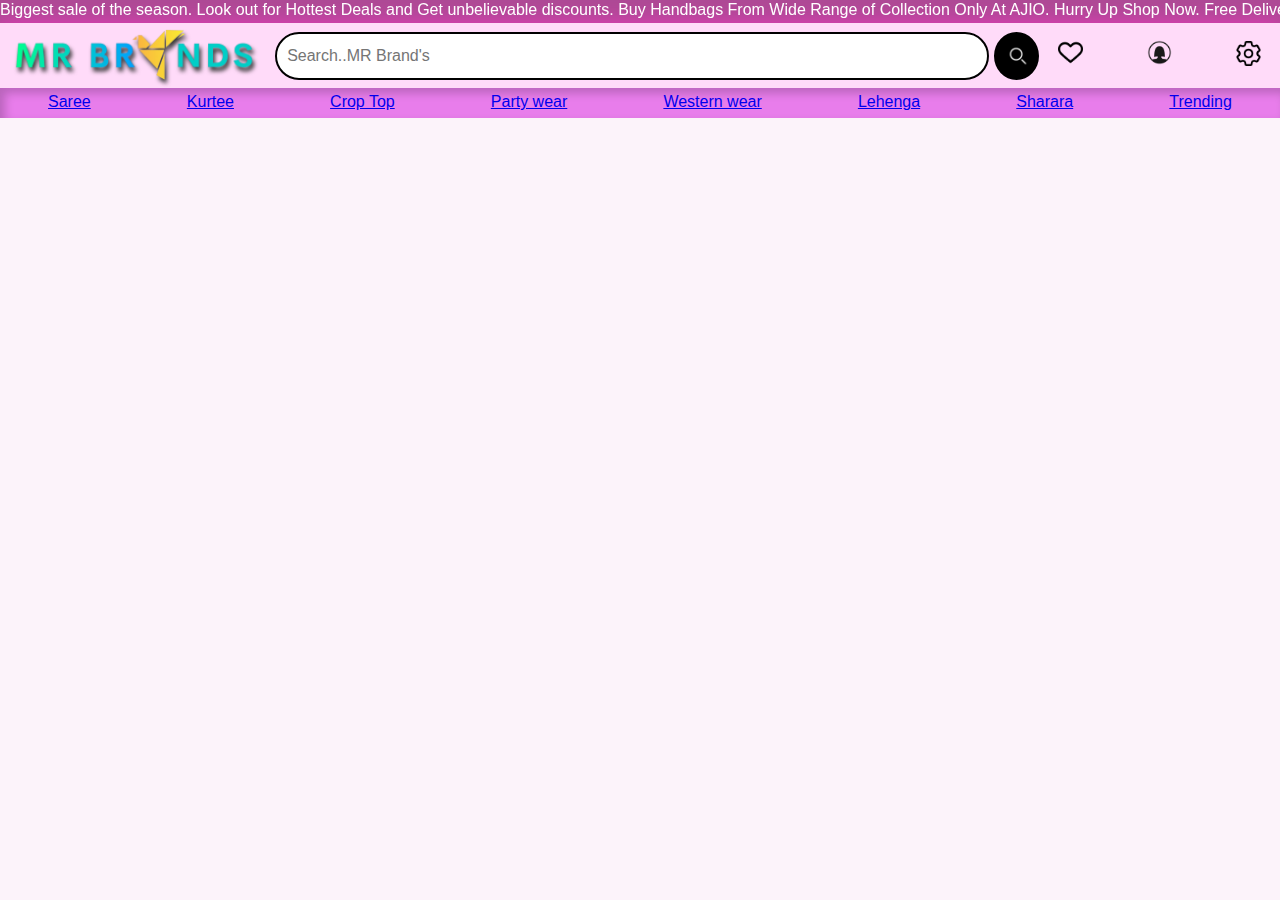
<file: html_files/header.html>
<!DOCTYPE html>
<html lang="en">
<head>
    <meta charset="UTF-8">
    <meta name="viewport" content="width=device-width, initial-scale=1.0">
    <title>header</title>
    <link rel="stylesheet" href="../CSS_files/first.css" >
</head>
<body>
    <header>
        <upperheader>
            <slidingbar>
                <div class="slidingbar">
                    <marquee direction="left" width="100%" scrollamount="10" onmouseover="this.stop();" onmouseout="this.start();">
                        <span class="header-promotion marquee-span">Biggest sale of the season. Look out for Hottest Deals and Get unbelievable discounts.</span>
                        <span class="header-promotion marquee-span"> Buy Handbags From Wide Range of Collection Only At AJIO. Hurry Up Shop Now. Free Delivery.</span>
                        <span class="header-promotion marquee-span ">Get Stylish Footwear at Max — Bundle & Save Big with Max! Buy 3 styles for ₹999 plus Free Shipping on all orders.</span>
                    </marquee>
                </div>
            </slidingbar>
        </upperheader>
        <middleheader>
            <logo>
                <div class="logo">
                    <div class="navlogo">
                        <a href="login.html"><img src="../images/mr brands logo.png" alt="mr brands"></a>
                    </div>
                </div> 
            </logo>
            <searchbar>
                <div class="searchbar">
                        <input type="text" id="search" style="width: 450px;" placeholder="Search..MR Brand's " >
                        <button type="submit" id="search-button"><img src="../images/search (2).png" height="30px"></button>
                        
                </div>
            </searchbar>
            <wishlist>
                <div class="wishlist"style="background-color:;">
                    <a href="wishlist.html"> <img src="../images/heart.png" height="25px">
                </div>
            </wishlist>
            <account>
                <div class="account"style="background-color: ;">
                    <a href="account.html"> <img src="../images/circle.png" height="25px">
                   </div>
            </account>
            <settings>
                <div class="setting"style="background-color: ;">
                    <a href="setting.html"> <img src="../images/setting.png" height="25px">
                    </div>

            </settings>
        </middleheader>
        

        <lowerheader id="lowerheader">
            <categorylist>
                <div class="categorylist">
                    <div class="men">Saree</div>
                    <div class="men">Kurtee</div>
                    <div class="men">Crop Top</div>
                    <div class="men">Party wear</div>
                    <div class="men">Western wear</div>
                    <div class="men">Lehenga</div>
                    <div class="men">Sharara</div>
                    <div class="men">Trending</div>
                </div>
            </categorylist>
        </lowerheader>
        <div id="results" class="product-grid"></div>
    </header>
</body>
</html>
</file>
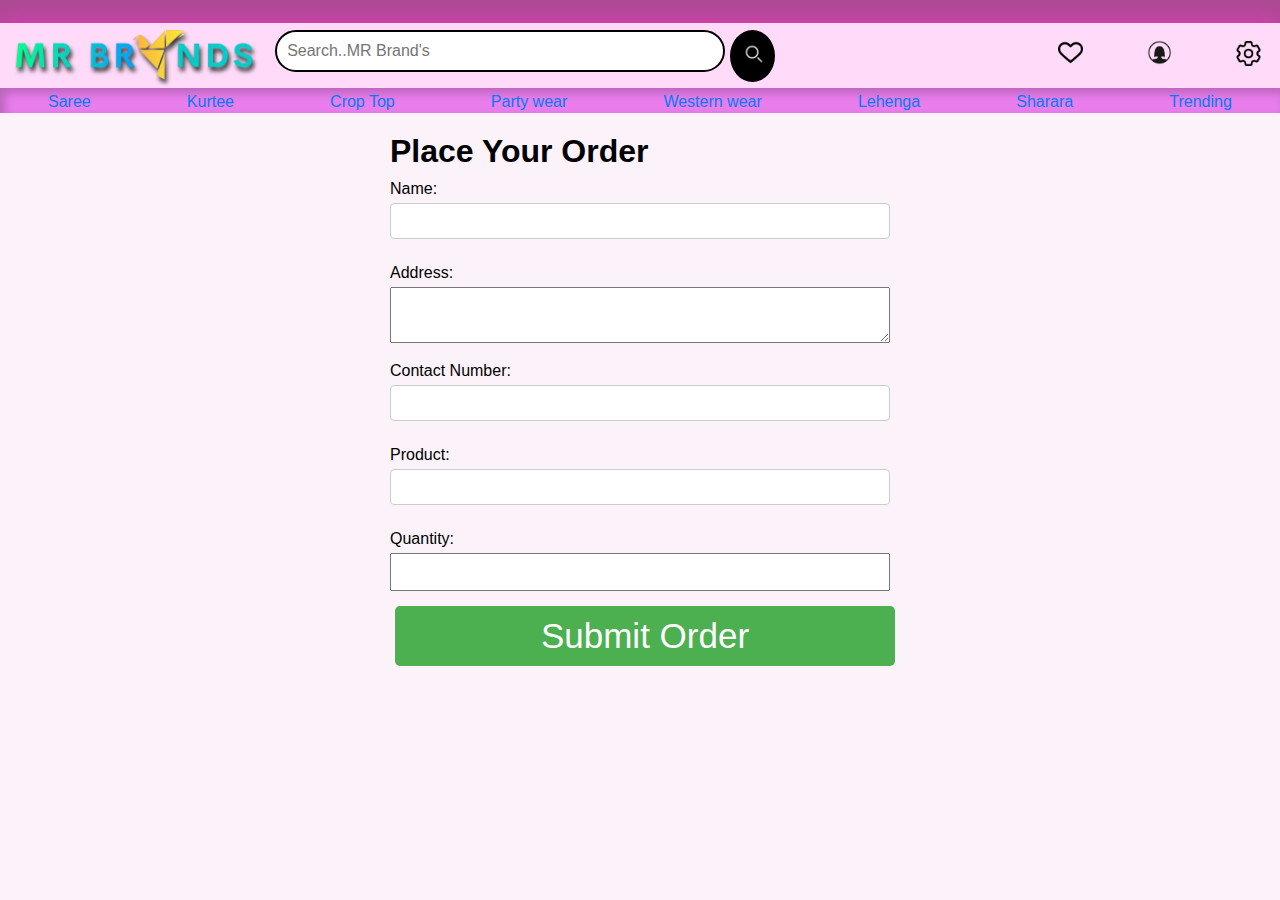
<file: html_files/placeorder.html>
<!DOCTYPE html>
<html lang="en">
<head>
    <meta charset="UTF-8">
    <meta name="viewport" content="width=device-width, initial-scale=1.0">
    <title>placeorder</title>
    <link rel="stylesheet" href="../CSS_files/first.css">
    <link rel="stylesheet" href="../CSS_files/login.css">
</head>
<body>
    <div id="header"></div>
    <div class="order-form">
        <h1>Place Your Order</h1>
        <form id="orderForm">
            <div class="form-group">
                <label for="name">Name:</label>
                <input type="text" id="name" name="name" required>
            </div>
            <div class="form-group">
                <label for="address">Address:</label>
                <textarea id="address" name="address" required></textarea>
            </div>
            <div class="form-group">
                <label for="contact">Contact Number:</label>
                <input type="tel" id="contact" name="contact" required>
            </div>
            <div class="form-group">
                <label for="product">Product:</label>
                <input type="text" id="product" name="product" required>
            </div>
            <div class="form-group">
                <label for="quantity">Quantity:</label>
                <input type="number" id="quantity" name="quantity" required>
            </div>
            <button type="submit" id="submit-button" class="submit-button">Submit Order</button>
        </form>
    </div>

    <script src="../JS_files/order.js"></script>
    <script src="../JS_files/script.js"></script>
</body>
</html>
</file>
<file: CSS_files/first.css>
body {
    background-color: rgb(252, 243, 250);
    font-family: Arial, sans-serif;
    margin: 0;
    padding: 0;
}
 /* header only */
.slidingbar{
    width: 100%;
    background-color: #AE4A95;
    color: white;
}
middleheader{
    display: flex;
    padding: 0px;
    height: 65px;
    align-items: center;
    justify-content:space-around ;
    background-color: #FFDBF9;  
    box-shadow: 0 0 20px rgba(246, 52, 197, 0.8);
    
}
lowerheader{
  margin: top 10px;
}
.navlogo img {
    width: 256px;    
    height: 65px;    
    object-fit: contain;
    filter: drop-shadow(2px 4px 2px rgb(56, 56, 56));
  }
  .searchbar {
    display: flex;       
    text-align: center;   
    width: 770px;    
  }

.searchbar input[type="text"] {
    width: 100%;
    padding: 10px 250px 10px 10px;
    border: 2px solid black;
    border-radius: 40px;
    font-size: 16px;
  }
  .searchbar button {
    background-color: black;
    border-radius:100%;
    width: 45px;
    padding: 5px;
    cursor: pointer;
  }
  .wishlist, .account {
    flex: 0.5;                
    text-align: center;          
  }
  
  .wishlist a, .account a {
    font-size: 24px;           
    color: white;               
  }
.categorylist{
    background-color: #e87deb;
    box-shadow: inset 5px 5px 10px rgba(0, 0, 0, 0.2);
    display: flex;
    padding: 5px 0px 0px 0px;
    height: 25px;
    justify-content: space-around;

}
/* index page only */
banner {
  display: flex;
  justify-content: center;
  align-items: center;
  min-height: 500px;
}
.slider {
  width: 1500px;
  height: 475px;
  overflow: hidden;
  border-radius: 20px;
  position: relative;
}
.slides {
  width: 1500px;
  height: 475px;
  display: flex;
  animation-fill-mode: forwards;
  animation: slide 20s infinite;
}
.slide {
  width: 1500px;
  height: 475px;
  transition: 10s;
}

.slide img {
  width: 1500px;
  height: 475px;
}
@keyframes slide {
  0%, 20% {
    margin-left: 0; 
  }
  25%, 45% {
    margin-left: -100%; 
  }
  50%, 70% {
    margin-left: -200%; 
  }
  75%, 95% {
    margin-left: -300%; 
  }
  100% {
    margin-left: 0; 
  }
}
.trending {
  margin: 0px;
  display: flex;
  flex-direction: column; 
  align-items: center; 
}
.specialoffer {
  margin: 0px;
  display: flex;
  flex-direction: column; 
  align-items: center; 
}
/* display of products  */
.product-grid {
  display: grid;
  grid-template-columns: repeat(auto-fill, minmax(450px, 1fr));
  gap: 20px;
  margin-top: 20px;
}

/* Individual product card */
.product-card {
  background-color: white;
  border: 1px solid #e0e0e0;
  border-radius: 5px;
  padding: 15px;
  box-shadow: 0 2px 4px rgba(0, 0, 0, 0.1);
  text-align: center;
  transition: transform 0.3s;
}

.product-card:hover {
  transform: translateY(-5px);
}

.product-card img {
  width: 350px;
  height: 350px;
  object-fit: contain;
  margin-bottom: 10px;
}

.product-name {
  font-size: 18px;
  font-weight: bold;
  margin-bottom: 5px;
}

.product-price {
  color: #388e3c;
  font-size: 16px;
  margin-bottom: 10px;
}

.product-description {
  font-size: 14px;
  color: #757575;
  
  
}

.product-griddd {
  display: grid;
  grid-template-columns: repeat(auto-fill, minmax(250px, 1fr));
  gap: 20px;
  margin-top: 20px;
}

.product-carddd {
  background-color: white;
  border: 1px solid #e0e0e0;
  border-radius: 5px;
  padding: 15px;
  box-shadow: 0 2px 4px rgba(0, 0, 0, 0.1);
  text-align: center;
  transition: transform 0.3s;
  
}
.product-carddd:hover {
  transform: translateY(-5px);
}
.product-carddd img {
  width: 100%;
  height: auto;
  object-fit: contain;
  max-height: 300px;
  margin-bottom: 10px;
}
.product-nameee {
  font-size: 18px;
  font-weight: bold;
  margin-bottom: 5px;
  margin-top: 20px;
}

.product-priceee {
  color: #388e3c;
  font-size: 16px;
  margin-bottom: 10px;
}

.product-descriptionnn {
  font-size: 14px;
  color: #757575;
  height: 40px;
  overflow:hidden;
}
.like-button {
  background-image: url("images/heart.png");
  background-color: red;
  width: 40px; /* Set appropriate size */
  height: 30px;
  border-radius:100%; /* Remove button border */
  cursor: pointer; /* Add pointer cursor for better UX */
}
.like-brand{
  display: flex;
}
.brand{
  margin:0%;
 
}

.instock{
  display: none;
}


/* product details page css */
.product-container { 
  border-radius: 10px;
  display: flex;
  justify-content: center;
  align-items: flex-start;
  margin-top: 50px;
  padding: 20px;
  gap: 20px;
  background-color: white;
  max-width: 1200px;
  margin-left: auto;
  margin-right: auto;
  box-shadow: 8px 8px 8px 8px rgba(0, 0, 0, 0.1);
}
.product-image {
  display: grid;
}
#details-image{
  object-fit: contain;
  height: 500px;
  width: 300px;
}

.product-content{
  margin-top: 50px;
  border-radius: 10px;
}


.product-image,.product-details{
    
  display: inline-block;

}

.product-image {
  margin: 20px;
  border:#f57c00 4px;
}

.product-details {
  margin-left: 20px;
  margin-top: 50px;
  max-width: 600px;
}
.product-details p strong{
  display: inline-block;  
  
}
.product-details p {
  margin-top: 20px; /* Adds space between paragraphs */
}
.product-details p strong {
  margin-top: 15px; /* Adds space between strong label and text */
  font-weight: bold;
}
.product-details p:last-of-type {
  margin-bottom: 0; /* Removes extra margin at the end of the last paragraph */
}
button,.product-image{
  display: grid;
  grid-gap: 20px;
}
.product-details h2 {
  margin: 0 0 15px 0;
  font-size: 24px;
  color: #333;
}

.product-details p {
  margin: 5px 0;
  font-size: 16px;
  color: #555;
  
}
#buyNowBtn {
  border-radius: 10px;
  padding: 10px;
  background-color: #ff9800;
  color: white;
  font-size: 16px;
  cursor: pointer;
}

#buyNowBtn:hover {
  background-color: green;
}

#product-name{
  align-items: center;
  color: #656a66;
}

/* place order page  */
.order-form {
  max-width: 500px;
  margin: 0 auto;
}
.form-group {
  margin-bottom: 15px;
}
.form-group label {
  display: block;
  margin-bottom: 5px;
}
.form-group input, .form-group textarea {
  width: 100%;
  padding: 8px;
  font-size: 16px;
}
.submit-button {
  background-color: #4CAF50;
  color: white;
  padding: 10px 15px;
  border: none;
  cursor: pointer;
}

button a {
  color: #fff !important;
}

button {
  font-family: 'open sans', sans-serif;
  font-size: 15px;
}

button {
  text-align: center;
  padding: 1px 7px;
  margin: 0 5px 0;
  border: 4px solid #000;
  background-color: #000;
  vertical-align: middle;
  cursor: pointer;
  white-space: nowrap;
  font-size: 35px;
  color: #fff;
}




footer {
  background-color: #2c3e50;
  color: white;
  padding: 40px 0;
  font-family: 'Arial', sans-serif;
}

.footer-container {
  display: flex;
  flex-wrap: wrap;
  justify-content: space-between;
  max-width: 1200px;
  margin: 0 auto;
  padding: 0 20px;
}

.footer-section {
  flex: 1;
  margin: 10px;
  min-width: 250px;
}

.footer-section h2 {
  font-size: 18px;
  margin-bottom: 15px;
  color: #f1c40f;
}

.footer-section p, .footer-section ul, .footer-section img {
  font-size: 14px;
  line-height: 1.6;
}

.footer-section ul {
  list-style-type: none;
  padding: 0;
}

.footer-section ul li {
  margin-bottom: 10px;
}

.footer-section ul li a {
  color: white;
  text-decoration: none;
}

.footer-section ul li a:hover {
  color: #f1c40f;
  transition: color 0.3s ease;
}

.footer-logo {
  width: 100px;
  margin-top: 10px;
}

.footer-section.contact ul li i,
.footer-section.social a i {
  margin-right: 10px;
}

.footer-section.social .social-icons a {
  color: white;
  margin-right: 15px;
  font-size: 20px;
}

.footer-section.social .social-icons a:hover {
  color: #f1c40f;
  transition: color 0.3s ease;
}

.footer-bottom {
  text-align: center;
  padding-top: 20px;
  border-top: 1px solid #444;
}

.footer-bottom p {
  font-size: 14px;
  color: #bbb;
}
</file>
<file: CSS_files/login.css>
* {
    box-sizing: border-box;
    margin: 0;
    padding: 0;
}

body {
    font-family: Arial, sans-serif;
    background-color: #f7f7f7;
}

.container {
    width: 80%;
    margin: 50px auto;
    display: flex;
    justify-content: space-around;
}

.form-container {
    background-color: white;
    padding: 20px;
    border-radius: 5px;
    width: 45%;
    box-shadow: 0 0 10px rgba(0, 0, 0, 0.1);
}

h2 {
    text-align: center;
    margin-bottom: 20px;
}

label {
    display: block;
    margin: 10px 0 5px;
}

input[type="text"],
input[type="email"],
input[type="password"],
input[type="tel"],
input[type="date"],
select {
    width: 100%;
    padding: 8px;
    margin-bottom: 10px;
    border: 1px solid #ccc;
    border-radius: 4px;
}

button {
    width: 100%;
    padding: 10px;
    background-color: #4CAF50;
    color: white;
    border: none;
    border-radius: 5px;
    cursor: pointer;
    margin-top: 10px;
}

button:hover {
    background-color: #45a049;
}

.form-options {
    display: flex;
    justify-content: space-between;
    margin: 10px 0;
}

a {
    text-decoration: none;
    color: #007BFF;
}

a:hover {
    text-decoration: underline;
}
</file>
